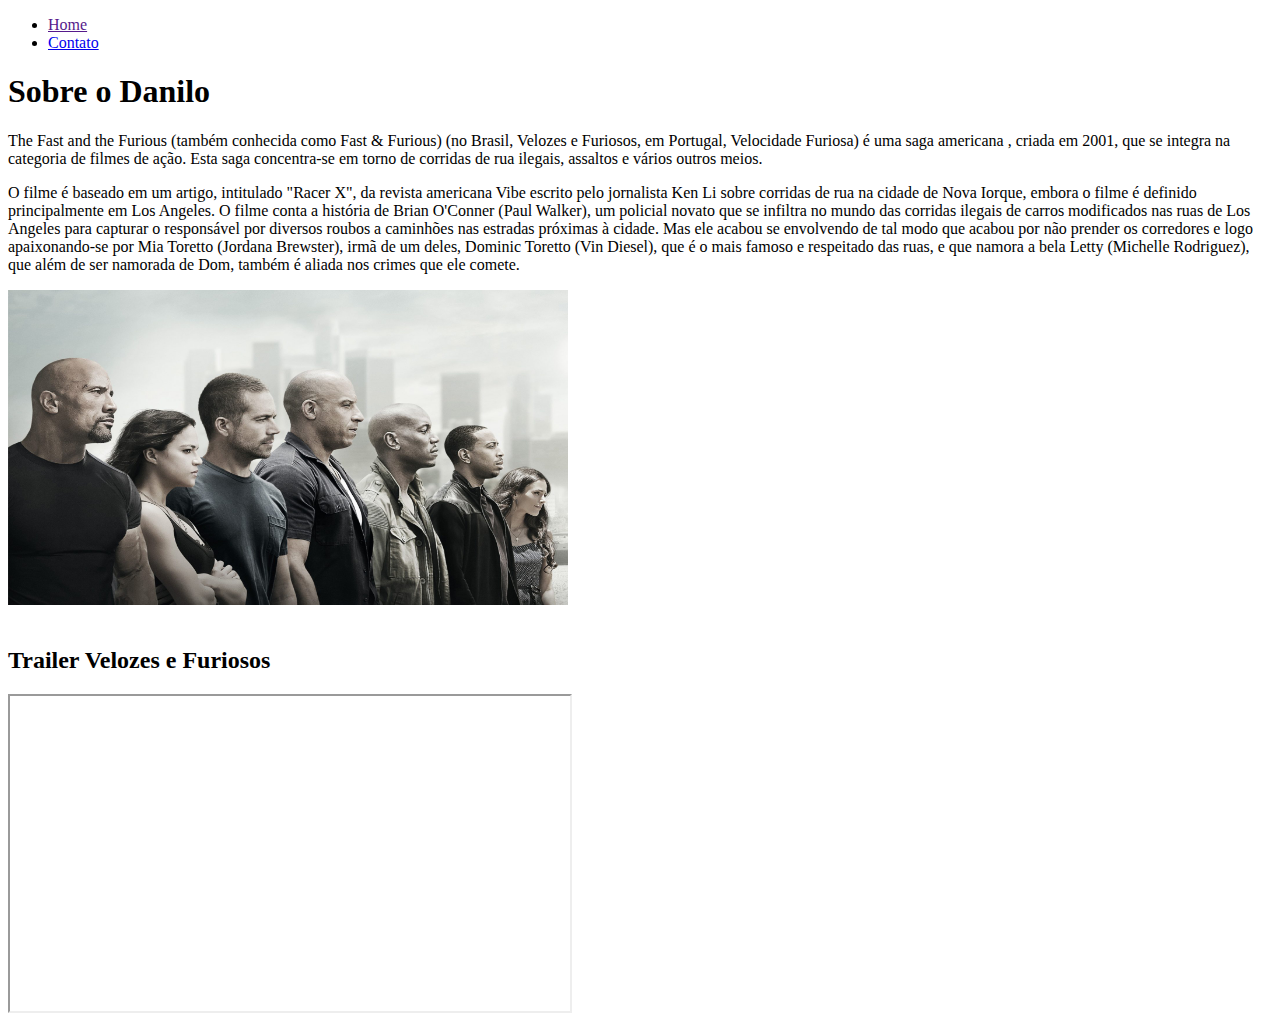
<file: index.html>
<!DOCTYPE html>
<html lang="pt-br">
<head>
    <meta charset="UTF-8">
    <meta name="viewport" content="width=device-width, initial-scale=1.0">
    <title>Document</title>
</head>
<body>
    <ul>
        <li>
            <a href="">Home</a>
        </li>
        <li>
            <a href="contato.html">Contato</a>
        </li>
    </ul>

    <h1>Sobre o Danilo</h1>
    <p>The Fast and the Furious (também conhecida como Fast & Furious) (no Brasil, Velozes e Furiosos, em Portugal, Velocidade Furiosa) é uma saga americana
    , criada em 2001, que se integra na categoria de filmes de ação. Esta saga concentra-se em torno de corridas de rua ilegais, assaltos e vários outros meios.</p>
    <p>
    
    <p>
        O filme é baseado em um artigo, intitulado "Racer X", da revista americana Vibe escrito pelo jornalista Ken Li sobre corridas de rua na cidade de Nova Iorque, 
        embora o filme é definido principalmente em Los Angeles. O filme conta a história de Brian O'Conner (Paul Walker), um policial novato que se infiltra no mundo 
        das corridas ilegais de carros modificados nas ruas de Los Angeles para capturar o responsável por diversos roubos a caminhões nas estradas próximas à cidade. 
        Mas ele acabou se envolvendo de tal modo que acabou por não prender os corredores e logo apaixonando-se por Mia Toretto (Jordana Brewster), irmã de um deles, 
        Dominic Toretto (Vin Diesel), que é o mais famoso e respeitado das ruas, e que namora a bela Letty (Michelle Rodriguez), que além de ser namorada de Dom, também 
        é aliada nos crimes que ele comete.
    </p>
    
    <img height="315" width="560"  src="assets/img/ff-elenco.jpg" alt="Foto do Babu Santana">
    <br>
    <br>
    <h2>Trailer Velozes e Furiosos</h2>
    <iframe width="560" height="315" 
    src="https://www.youtube.com/embed/4bEMXlQXiS0" 
    frameborder="3" 
    allow="accelerometer; autoplay; clipboard-write; encrypted-media; gyroscope; picture-in-picture" 
    allowfullscreen>
    </iframe>


</body>
</html>
</file>
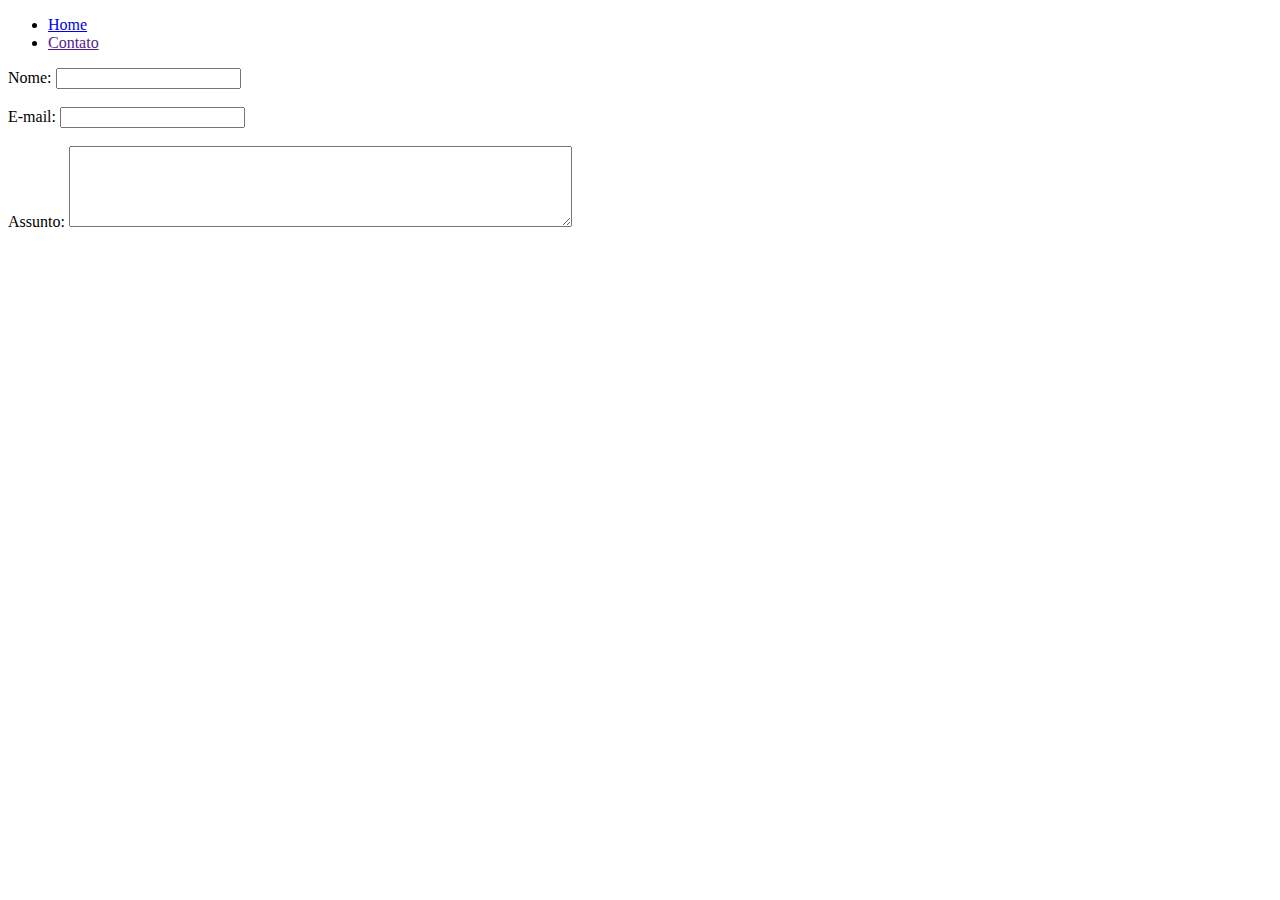
<file: contato.html>
<!DOCTYPE html>
<html lang="en">
<head>
    <meta charset="UTF-8">
    <meta name="viewport" content="width=device-width, initial-scale=1.0">
    <title>Contato</title>
</head>
<body>
    <form>
        <ul>
            <li>
                <a href="../fundamentos-web/index.html">Home</a>
            </li>
            <li>
                <a href="">Contato</a>
            </li>
        </ul>

        <label for="nome">Nome:</label>
        <input type="text" id="nome">
        <br>
        <br>
        <label for="email">E-mail:</label>
        <input type="email" id="email">
        <br>
        <br>
        <label for="assunto">Assunto:</label>
        <textarea name="assunto" id="assunto" cols="60" rows="5"></textarea>

    </form>
    
</body>
</html>
</file>
